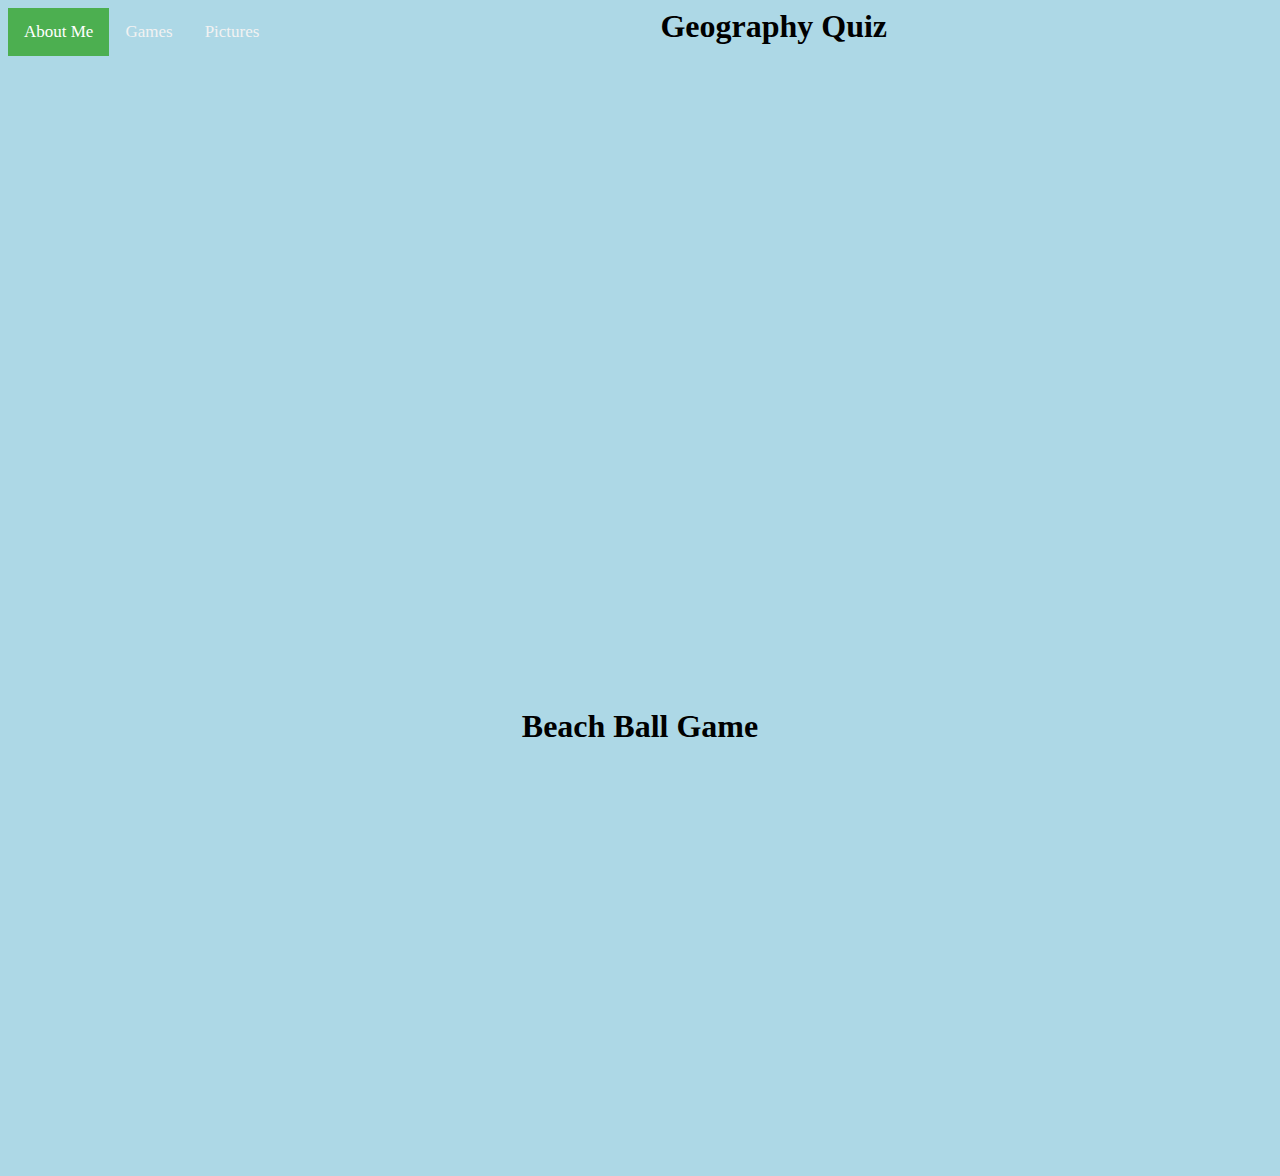
<file: apps.html>
<html>
<head>
    <link rel="stylesheet" href="style.CSS">
  </head>
     
<body>
     <div class="topnav">
  <a class="active" href="index.html">About Me</a>
  <a href="apps.html">Games</a>
  <a href="pictures.html">Pictures</a>

</div>
<h1> Geography Quiz </h1>
     <center>
      <iframe width="370" height="620" style="border: 0px;" src="https://studio.code.org/projects/applab/mczLWj4itzfnnknkkvNWmoAI13JNd6AF_L3FtOAPdvH/embed?nosource"></iframe>
<h1> Beach Ball Game </h1>
     <iframe src="https://scratch.mit.edu/projects/425917218/embed" allowtransparency="true" width="485" height="402" frameborder="0" scrolling="no" allowfullscreen></iframe>
      </center>
   
      </body>
    
      
      
   
    



      </html>
</file>
<file: style.CSS>
body {
  
   background-color: #add8e6; 
  }
  
  h1 {
    color: black;
    text-align: center;
    font-size: 75 px;
  }
  .center {
  display: block;
  margin-left: auto;
  margin-right: auto;
  width: 50%;
    
}
.topnav a {
  float: left;
  color: #f2f2f2;
  text-align: center;
  padding: 14px 16px;
  text-decoration: none;
  font-size: 17px;
}

<div class="topnav">
  <a class="active" href="index.html">About Me</a>
  <a href="apps.html">Games</a>
  <a href="pictures.html">Pictures</a>
 <a href= "holidays.html">Holidays</a>

</div>

/* Change the color of links on hover */
.topnav a:hover {
  background-color: blue;
  color: black;
}

/* Add a color to the active/current link */
.topnav a.active {
  background-color: #4CAF50;
  color: white;
}
</file>
